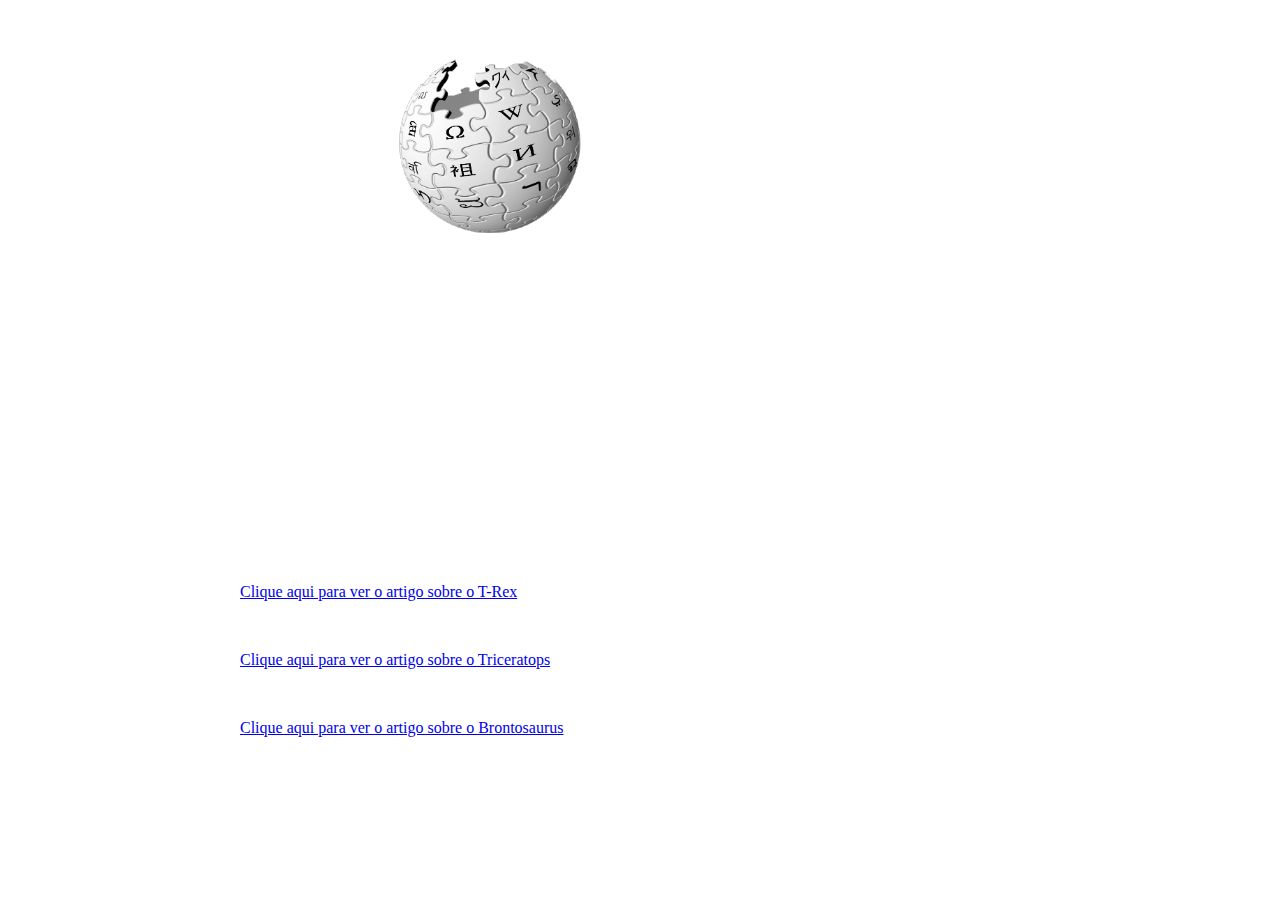
<file: index.html>
<html>
<head>

<meta charset="utf-8" />
<title>Wikipédia, a enciclopédia livre</title>

<link rel="shortcut icon" href="wikilogo.png" type="image/png" />
<link rel="stylesheet" href="css/estilo.css" type="text/css" />

</head>

<body>

<img src="img/wikilogo.svg" width="500" height="auto" alt="Logo Wikipédia" 

<hr />
<h1> Wikipédia </h1>

<p> 	A Wikipédia é um projeto de enci clopédia colaborativa, universal e multilíngue estabelecido na internet sob o princípio wiki. Tem como propósito fornecer um conteúdo livre, objetivo e verificável​​, que todos possam editar e melhorar. O projeto é definido pelos princípios fundadores e o conteúdo é disponibilizado sob a licença Creative Commons BY-SA e pode ser reutilizado sob a mesma licença, desde que respeitando os termos de uso. Todos podem publicar conteúdo on-line desde que criem uma conta e sigam as regras básicas, como verificabilidade ou notoriedade. </p>
<p>	Todos os editores da Wiki pédia são voluntários e integram uma comunidade colaborativa, sem um líder, onde coordenam esforços em projetos temáticos e espaços de discussão. Dentre as várias páginas de ajuda à disposição, estão as que explicam como criar um artigo ou editar um artigo. Em caso de dúvidas, não hesite em perguntar. Debates e comentários sobre os artigos são bem-vindos. As páginas de discussão servem para centralizar reflexões e avaliações sobre como melhorar o conteúdo da Wikipédia. </p>

<a href="trex.html"> Clique aqui para ver o artigo sobre o T-Rex</a>
<p> Artigo completo sobre o T-rex </p>

<a href="triceratops.html"> Clique aqui para ver o artigo sobre o Triceratops</a>
<p> Artigo completo sobre o Triceratops </p>

<a href="brontosaurus.html"> Clique aqui para ver o artigo sobre o Brontosaurus</a>
<p> Artigo completo Brontosaurus </p>

</body>
</html>
</file>
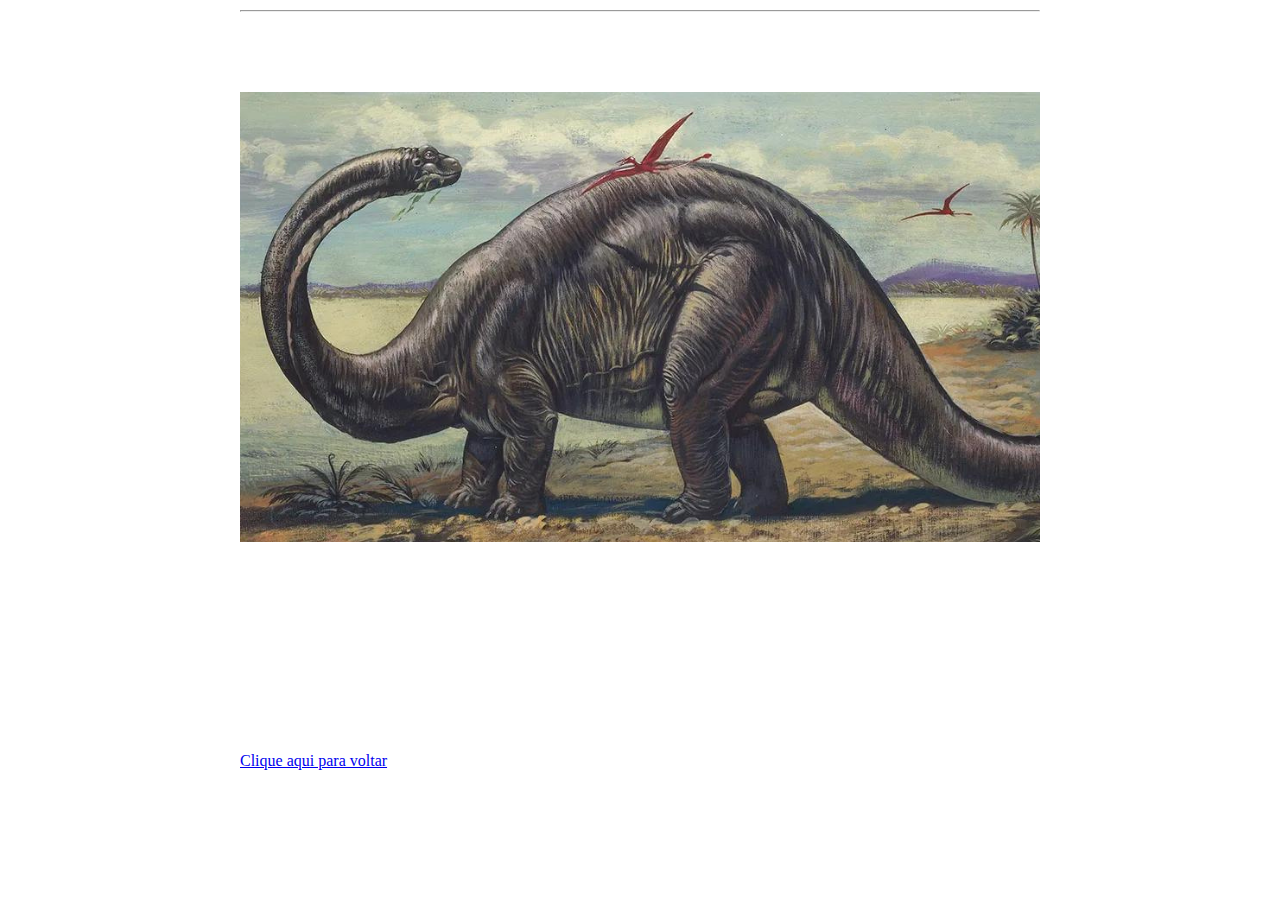
<file: brontosaurus.html>
<html>
<head>

<meta charset="utf-8" />
<title>Brotossauro</title>

<link rel="shortcut icon" href="wikilogo.png" type="image/png" />
<link rel="stylesheet" href="css/estilo.css" type="text/css" />

</head>

<body>


<hr />
<h1>Brotossauro</h1>

<img src="img/brotossauro.svg" width="800" height="auto" alt="Logo Wikipédia" 

<hr />

<p> Brontosaurus (do grego "Lagarto Trovão"), o brontossauro,[1] foi um gênero de dinossauro da família Diplodocidae que ocorreu no Jurássico Superior da América do Norte, sendo reconhecidas três espécies. O Brontosaurus, táxon primo do Apatosaurus, era um saurópode robusto e com uma caixa torácica profunda e membros fortes. O pescoço não era muito flexível na posição vertical e a cabeça estaria mais orientada na direção do solo, provavelmente por se alimentar de vegetação mais rasteira. A cauda afunilava na direção da ponta e podia produzir um barulho alto, semelhante ao de um chicote. </p>

<p> O gênero Brontosaurus foi descrito por Othniel Charles Marsh em 1879.[2] Em 1903 Elmer Samuel Riggs considerou o gênero como sinônimo de Apatosaurus.[3] Em 2015 uma revisão extensiva da família Diplodocidae restaurou Brontosaurus como um gênero válido </p>

<a href="index.html">Clique aqui para voltar</a>

</body>
</html>
</file>
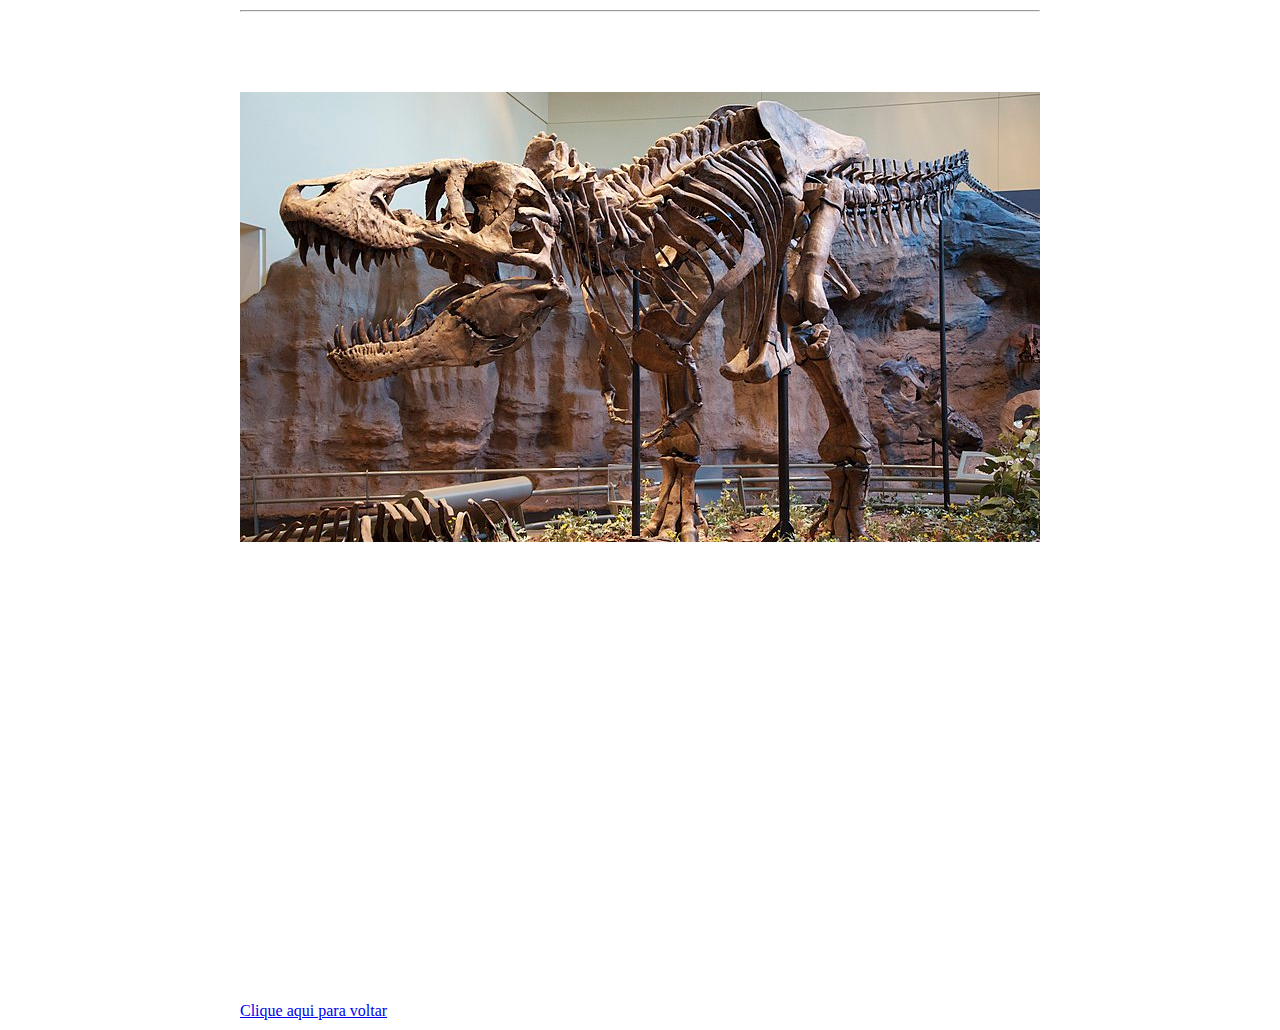
<file: trex.html>
<html>
<head>

<meta charset="utf-8" />
<title>Tiranossauro Rex</title>

<link rel="shortcut icon" href="wikilogo.png" type="image/png" />
<link rel="stylesheet" href="css/estilo.css" type="text/css" />

</head>

<body>


<hr />
<h1> Tiranossauro-Rex</h1>

<img src="img/trex.svg" width="800" height="auto" alt="Logo Wikipédia" 

<hr />

<p> Tyrannosaurus (em português Tiranossauro) é um gênero de dinossauros terópodes celurossauros que viveram durante o final do período cretáceo, há aproximadamente 66 milhões de anos, em toda a região que hoje é a América do Norte. O único representante do gênero é Tyrannosaurus rex, que ganhou o epíteto específico de rex, por ser o maior dinossauro carnívoro conhecido quando foi descoberto. </p>

<p> Assim como outros representantes da família Tyrannosauridae, o T. rex foi um carnívoro bípede com um crânio cilíndrico e uma grossa e musculosa cauda. Suas pernas eram longas e musculosas, mas seus braços eram extremamente curtos e finos, além desses animais também possuírem três dedos ao fim de cada perna e dois dedos nos braços. Na idade adulta um T. rex poderia atingir cerca de 4 metros de altura e 12 metros de comprimento. Seu crânio podia passar de 1,4 metro, e sua massa podia passar de 8 toneladas. As fêmeas eram maiores que os machos. Um recente estudo comprova que tinha a mordida mais poderosa dentre os dinossauros; sua mordida exercia uma pressão de 6 toneladas. Tinha 60 dentes irregulares, alguns com mais de 30 centímetros e outros bem menores que 20. Estima-se também que suas musculosas pernas permitiam que o animal atingisse uma velocidade superior a quarenta quilômetros por hora em um bote (todos os músculos do corpo do T. rex concentrados em 1 único objetivo, correr). Hoje, há mais de trinta esqueletos de tiranossauros totalmente remontados, e é exatamente essa abundância de material fóssil disponível que permitiu que esses animais fossem profundamente estudados para se descobrir os principais aspectos de sua biomecânica, apesar de que sua fisiologia e seus hábitos diários ainda são frutos de debate até hoje. </p>

<p> O achado de um crânio de tiranossauro danificado comprova que deveriam ocorrer violentas batalhas por alimento e pelo direito de se acasalar entre os indivíduos dessa mesma espécie. Apesar de não ter sido o maior carnívoro bípede, pois era superado em comprimento pelo espinossauro, mas a massa deste provavelmente era inferior à do tiranossauro, que foi o primeiro a ter um fóssil totalmente remontado, umas das razões que o levou a se tornar o mais famoso dos dinossauros, e sua reputação de grande predador o levou a ser representado como principal vilão em todas as mídias em que aparece, tornando-se símbolo de sua raça e uma referência no campo da caça pela alimentação.  </p>

<a href="index.html">Clique aqui para voltar</a>

</body>
</html>
</file>
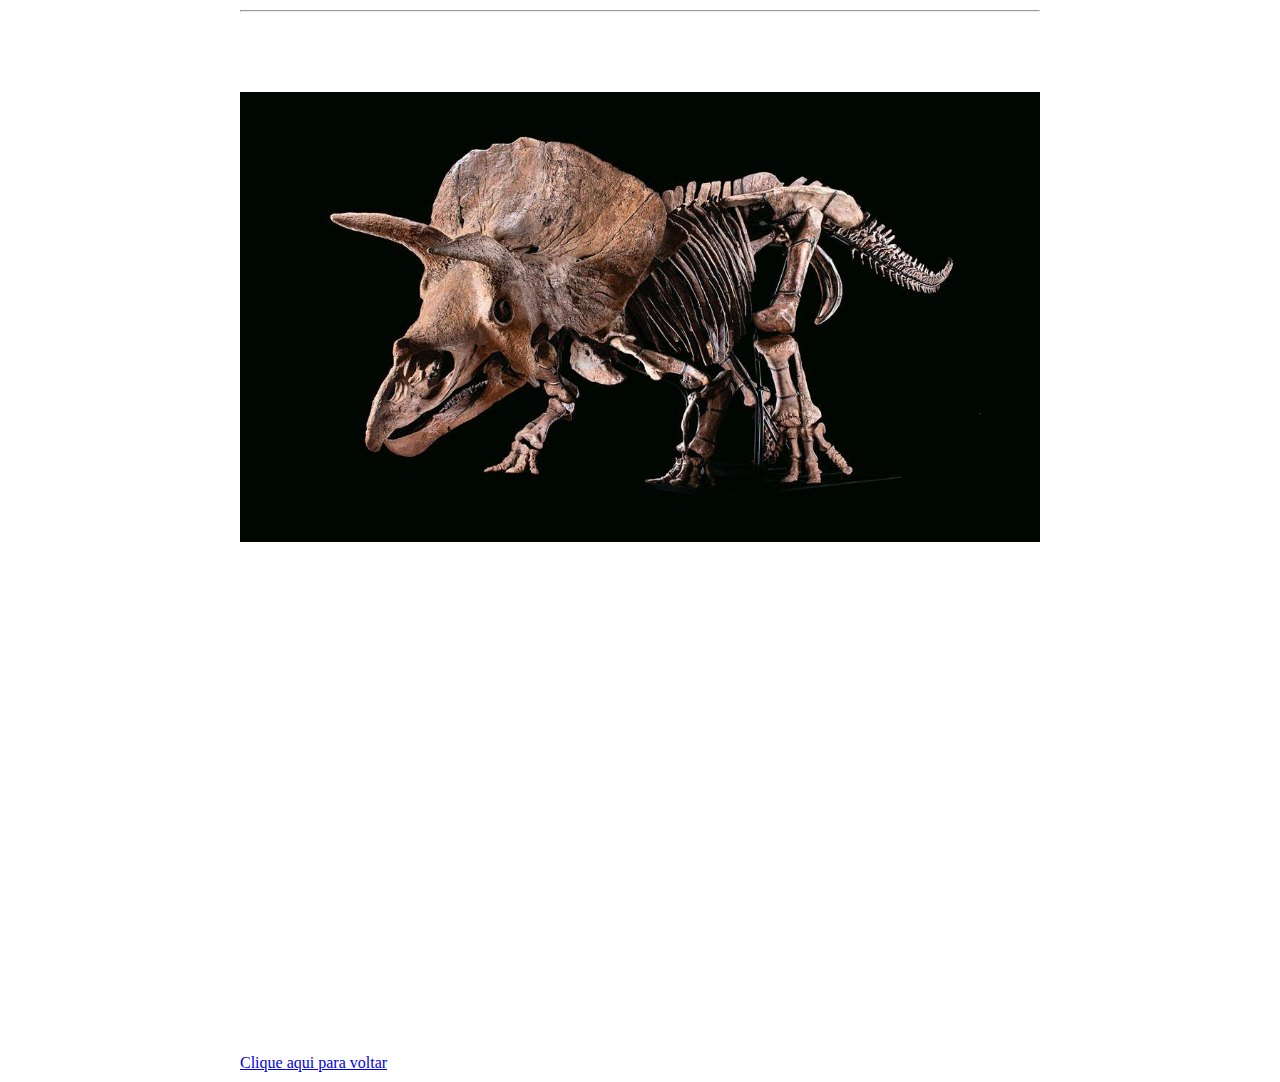
<file: triceratops.html>
<html>
<head>

<meta charset="utf-8" />
<title>Triceratops</title>

<link rel="shortcut icon" href="wikilogo.png" type="image/png" />
<link rel="stylesheet" href="css/estilo.css" type="text/css" />

</head>

<body>


<hr />
<h1>Triceratops</h1>

<img src="img/triceratops.svg" width="800" height="auto" alt="Logo Wikipédia" 

<hr />

<p> Tricerátops[1][2][3] (nome científico: Triceratops spp.) ou tricerátopo[4] foi um gênero de dinossauro ceratopsídeo, da subfamília Chasmosaurinae. Foi um herbívoro quadrúpede que viveu no fim do período Cretáceo, durante o Maastrichtiano, principalmente na região que é hoje a América do Norte. É um dos últimos gêneros conhecidos de dinossauros não-aviários, e extinguiu-se no evento de extinção do Cretáceo-Paleogeno há 66 milhões de anos atrás.[5] O nome cientifico Triceratops, que significa literalmente "cabeça com três chifres", é derivado do grego τρί - (tri-), que significa "três", κέρας (Keras) que significa "chifre", e ὤψ (ops) que significa "cabeça" </p>

<p> Tinha um grande folho ósseo e três chifres em seu grande corpo de quatro patas, com distantes semelhanças com os atuais rinocerontes. A função do folho e dos três distintivos chifres faciais do tricerátops inspirou longo debate entre cientistas. Tradicionalmente, os três chifres foram vistos como armas de defesa contra predadores. Teorias mais recentes, observando a presença de vasos sanguíneos nos ossos do crânio dos ceratopsídeos, consideram que é mais provável que fossem utilizados principalmente para identificação, no acasalamento e para mostrar disposição de dominância, de forma muito semelhante com as galhadas e os chifres das renas, cabra-das-rochosas e besouros-rinocerontes atuais </p>

<p> A descoberta do primeiro crânio de Triceratops ocorreu em 1887 em Denver, no estado americano do Colorado. Em 1889, Othniel Charles Marsh fez a nomeação oficial da espécie. Numerosos fósseis foram recolhidos desde então, inclusive um esqueleto completo de um indivíduo.[10] Os cientistas reconhecem atualmente duas espécies distintas de Triceratops: Tricetatops horridus e Triceratops prorsus.[11] No passado, outras espécies foram nomeadas por diferentes cientistas, embora de forma inconclusiva. Uma pesquisa publicada em 2010 chegou a sugerir que o Triceratops e o Torosaurus poderiam ser o mesmo gênero e que Torosaurus latus fosse apenas a forma adulta de uma espécie já conhecida de Triceratops,[9][12] mas em 2012, pesquisadores de Yale refutaram tal suposição, sustentando que os dois eram gêneros separados  </p>

<p> O Triceratops é um dos dinossauros mais facilmente reconhecíveis, e o mais conhecido ceratopsídeo. Sendo bastante conhecidos do público leigo, tendo sido contemporâneo do Tiranossauro.[16] Sua notoriedade se deve a aparições em diversas mídias, em especial a franquia Jurassic Park de Steven Spielberg. Nos Estados Unidos, é um dos símbolos oficiais do estado do Wyoming.  </p>

<a href="index.html">Clique aqui para voltar</a>

</body>
</html>
</file>
<file: css/estilo.css>
html {
background-image: url(https://i0.wp.com/dekorillo.pl/wp-content/uploads/2021/04/dinos_ver2_patterna_zielony_ciemny-e1692621965933.jpg?fit=2000%2C2000&ssl=1);
color: white;
}

body {
background: rgba(255,255,255,0.4);
width: 800px;
heigth: auto;
margin: 10px auto;
/*
margin-top: 10px;
margin-left: auto; 
margin-right: auto; 
margin-bottom: 10px;
*/ 
}

border: 1px solid white;
}

p {
border: 4px double black;
}
</file>
